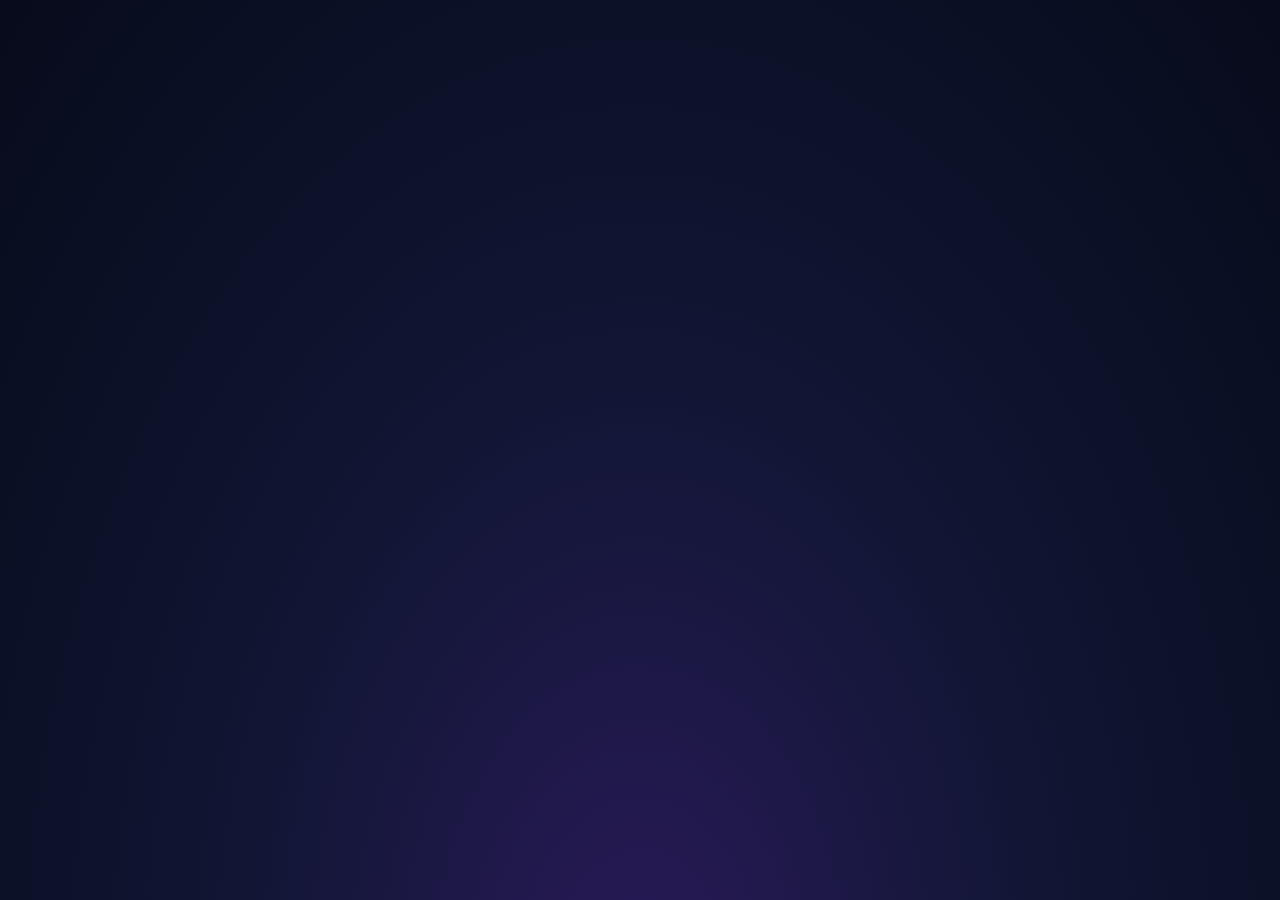
<file: index.html>
<!doctype html>
<html lang="en">
  <head>
    <meta charset="UTF-8" />
    <meta name="viewport" content="width=device-width, initial-scale=1.0" />
    <title>Animated flower</title>
    <link rel="stylesheet" href="styles.css" />

    <link
      href="https://fonts.googleapis.com/css2?family=Dancing+Script:wght@400;700&display=swap"
      rel="stylesheet"
    />
    <link
      href="https://fonts.googleapis.com/css2?family=Roboto+Slab:wght@400;700&display=swap"
      rel="stylesheet"
    />
    <link
      href="https://fonts.googleapis.com/css2?family=Playfair+Display:wght@400;700&display=swap"
      rel="stylesheet"
    />
  </head>

  <body class="not-loaded">
    <h1>Flowers for you Ashniii!!!</h1>

    <div class="flower" id="animation-flower">
      <div class="f-wrapper">
        <div class="flower__line"></div>
        <div class="f">
          <div class="flower__tepal flower__tepal--outer-1"></div>
          <div class="flower__tepal flower__tepal--outer-2"></div>
          <div class="flower__tepal flower__tepal--outer-3 flower__fall-down--yellow"></div>
          <div class="flower__tepal flower__tepal--inner-1"></div>
          <div class="flower__tepal flower__tepal--inner-2"></div>
          <div class="flower__tepal flower__tepal--inner-3"></div>
          <div class="flower__center" aria-hidden="true">
            <span class="flower__stamen"></span>
            <span class="flower__stamen"></span>
            <span class="flower__stamen"></span>
            <span class="flower__stamen"></span>
            <span class="flower__stamen"></span>
            <span class="flower__stamen"></span>
          </div>
        </div>
      </div>

      <div class="f-wrapper f-wrapper--2">
        <div class="flower__line"></div>
        <div class="f">
          <div class="flower__tepal flower__tepal--outer-1"></div>
          <div class="flower__tepal flower__tepal--outer-2"></div>
          <div class="flower__tepal flower__tepal--outer-3"></div>
          <div class="flower__tepal flower__tepal--inner-1"></div>
          <div class="flower__tepal flower__tepal--inner-2 flower__fall-down--pink"></div>
          <div class="flower__tepal flower__tepal--inner-3"></div>
          <div class="flower__center" aria-hidden="true">
            <span class="flower__stamen"></span>
            <span class="flower__stamen"></span>
            <span class="flower__stamen"></span>
            <span class="flower__stamen"></span>
            <span class="flower__stamen"></span>
            <span class="flower__stamen"></span>
          </div>
        </div>
      </div>

      <div class="f-wrapper f-wrapper--3">
        <div class="flower__line"></div>
        <div class="f">
          <div class="flower__tepal flower__tepal--outer-1"></div>
          <div class="flower__tepal flower__tepal--outer-2"></div>
          <div class="flower__tepal flower__tepal--outer-3"></div>
          <div class="flower__tepal flower__tepal--inner-1"></div>
          <div class="flower__tepal flower__tepal--inner-2"></div>
          <div class="flower__tepal flower__tepal--inner-3 flower__fall-down--purple"></div>
          <div class="flower__center" aria-hidden="true">
            <span class="flower__stamen"></span>
            <span class="flower__stamen"></span>
            <span class="flower__stamen"></span>
            <span class="flower__stamen"></span>
            <span class="flower__stamen"></span>
            <span class="flower__stamen"></span>
          </div>
        </div>
      </div>
      <div class="flower__glass"></div>
    </div>

    <script src="script.js"></script>
  </body>
</html>
</file>
<file: styles.css>
*,
*::after,
*::before {
  padding: 0;
  margin: 0;
  box-sizing: border-box;
}
:root {
  --color-bg: radial-gradient(ellipse at 50% 110%, #291a58 0%, #101633 46%, #070b1b 100%);
  --color-glass: linear-gradient(115deg, rgba(82, 121, 214, 0.82), rgba(190, 151, 255, 0.7));
  --color-water: linear-gradient(115deg, #426fc5, #9c76e8 55%, #d76593);
  --color-stem: linear-gradient(to left top, #9b8aff 8%, #416bd0 55%, #263b83);
  --color-petal-blue: linear-gradient(to bottom, #a9c7ff, #667ff2 58%, #3a397e 99%);
  --color-petal-purple: linear-gradient(to bottom, #f0d8ff, #bd82f4 58%, #7844b5 99%);
  --color-petal-red: linear-gradient(to bottom, #ff9ca8, #ed3f58 58%, #821d4b 99%);
  --heart-blue: #a9c7ff;
  --heart-purple: #d9a8ff;
  --heart-red: #ff667c;
}
body {
  background-image: var(--color-bg);
  min-height: 100vh;
  display: flex;
  justify-content: center;
  align-items: flex-end;
  overflow: hidden;
  text-align: center;
}
h1 {
  font-size: 3rem;
  color: #d9a8ff;
  background: linear-gradient(100deg, #a9c7ff 5%, #e1b5ff 48%, #ff667c 95%);
  background-clip: text;
  -webkit-background-clip: text;
  -webkit-text-fill-color: transparent;
  position: absolute;
  top: 45%;
  font-family: 'Playfair Display', serif;
  opacity: 1;
  animation: word-animation 2s ease-in-out forwards;
}
.my-name {
  position: absolute;
  color: rgba(255, 255, 255, 0.318);
  top: 60%;
  animation: word-animation 2s ease-in-out forwards;
}
.heart {
  position: absolute;
  top: -2rem;
  font-size: 0.85rem;
  line-height: 1;
  z-index: 2;
  pointer-events: none;
  text-shadow: 0 0 0.65rem currentColor;
  animation: heart-fall 6s linear forwards;
}

@keyframes heart-fall {
  from {
    transform: translate3d(0, -5vh, 0) rotate(-15deg);
    opacity: 0;
  }
  10% {
    opacity: 0.9;
  }
  to {
    transform: translate3d(var(--heart-drift), 110vh, 0) rotate(35deg);
    opacity: 0.15;
  }
}
@keyframes word-animation {
  to {
    opacity: 0;
  }
}

.flower {
  position: relative;
  display: none;
}

.flower__glass {
  width: 20vmin;
  height: 30vmin;
  background-image: var(--color-glass);
  clip-path: polygon(0 0, 100% 0, 85% 100%, 15% 100%);
  opacity: 0.8;
  position: relative;
}

.flower__glass::after {
  content: '';
  position: absolute;
  bottom: 0;
  left: 0;
  background-color: #26345f;
  width: 100%;
  height: 2vmin;
}

.flower__glass::before {
  content: '';
  position: absolute;
  bottom: 0;
  left: 0;
  background-image: var(--color-water);
  width: 100%;
  height: 15vmin;
}

.f-wrapper {
  position: absolute;
  left: 45%;
  bottom: 2vmin;
}

.f-wrapper--2 {
  left: 50%;
  bottom: 5%;
  transform-origin: 10% left;
  transform: rotate(20deg);
}

.f-wrapper--3 {
  left: 30%;
  bottom: 5%;
  transform-origin: 10% left;
  transform: rotate(-10deg);
}

.f-wrapper--3 .flower__line {
  height: 45vmin;
  position: relative;
}

.f-wrapper--3 .flower__line::after {
  content: '';
  position: absolute;
  left: 0;
  top: 0;
  width: 6vmin;
  height: 6vmin;
  transform: translate(-69%, -30%) rotate(-5deg);
  border-radius: 10vmin 10vmin 0 0;
  border: 2vmin solid #394b9b;
  border-bottom: transparent;
  border-left: transparent;
}

.f-wrapper--3 .flower__line::before {
  content: '';
  position: absolute;
  left: -40%;
  top: -1%;
  width: 6vmin;
  height: 2vmin;
  transform-origin: right;
  transform: translate(-100%, -80%) rotate(-20deg);
  background-color: #5361bd;
  border-radius: 2vmin;
}

.f-wrapper--3 .flower__line {
  background-image: linear-gradient(to top, #344b9b, #7466d2);
}

.f-wrapper--2 .flower__line {
  height: 45vmin;
}

.f-wrapper--2 .f {
  transform: translateX(-50%) rotate(20deg);
}

.f-wrapper--3 .f {
  transform: translate(-350%, -50%) rotate(-120deg);
}

.flower__line {
  width: 2vmin;
  height: 56vmin;
  background-image: var(--color-stem);
  border-radius: 4vmin;
}

.f {
  position: absolute;
  top: 1vmin;
  left: 50%;
  transform: translateX(-50%) rotate(-10deg);
  width: 2vmin;
  height: 2vmin;
  z-index: 1;
}

.f-wrapper .f {
  --lily-petal-color: var(--color-petal-purple);
  --lily-center-color: var(--heart-purple);
}

.f-wrapper--2 .f {
  --lily-petal-color: var(--color-petal-red);
  --lily-center-color: var(--heart-red);
}

.f-wrapper--3 .f {
  --lily-petal-color: var(--color-petal-blue);
  --lily-center-color: var(--heart-blue);
}

.flower__tepal {
  position: absolute;
  left: 50%;
  bottom: 0;
  width: 5.8vmin;
  height: 12.5vmin;
  border-radius: 48% 48% 44% 44% / 18% 18% 72% 72%;
  clip-path: polygon(
    50% 0,
    62% 10%,
    79% 28%,
    91% 46%,
    97% 58%,
    91% 69%,
    77% 82%,
    62% 94%,
    50% 100%,
    38% 94%,
    23% 82%,
    9% 69%,
    3% 58%,
    9% 46%,
    21% 28%,
    38% 10%
  );
  background-image:
    linear-gradient(90deg, transparent 45%, rgba(255, 255, 255, 0.19) 50%, transparent 55%),
    var(--lily-petal-color);
  box-shadow: inset 0 0 1.1vmin rgba(28, 22, 75, 0.2);
  transform: translateX(-50%) rotate(var(--tepal-angle)) scale(1);
  transform-origin: 50% 100%;
  animation: lily-tepal-open 1.7s calc(0.85s + var(--open-order) * 100ms) backwards;
}

/* Six radiating tepals in two alternating whorls form the open lily star. */
.flower__tepal--outer-1 {
  --tepal-angle: -60deg;
  --open-order: 0;
  z-index: 1;
}

.flower__tepal--outer-2 {
  --tepal-angle: 60deg;
  --open-order: 1;
  z-index: 1;
}

.flower__tepal--outer-3 {
  --tepal-angle: 180deg;
  --open-order: 2;
  z-index: 1;
}

.flower__tepal--inner-1 {
  --tepal-angle: 0deg;
  --open-order: 3;
  width: 6.5vmin;
  height: 13.5vmin;
  z-index: 2;
}

.flower__tepal--inner-2 {
  --tepal-angle: 120deg;
  --open-order: 4;
  width: 6.5vmin;
  height: 13.5vmin;
  z-index: 2;
}

.flower__tepal--inner-3 {
  --tepal-angle: 240deg;
  --open-order: 5;
  width: 6.5vmin;
  height: 13.5vmin;
  z-index: 2;
}

.flower__center {
  position: absolute;
  z-index: 3;
  bottom: -0.6vmin;
  left: 50%;
  width: 1.2vmin;
  height: 1.2vmin;
  border-radius: 50%;
  background: var(--lily-center-color);
  box-shadow: 0 0 1.2vmin var(--lily-center-color);
  transform: translateX(-50%);
}

.flower__stamen {
  position: absolute;
  left: 50%;
  bottom: 0;
  width: 0.16vmin;
  height: 5.8vmin;
  border-radius: 1vmin;
  background: linear-gradient(to top, var(--lily-center-color), rgba(255, 255, 255, 0.88));
  transform: translateX(-50%) rotate(var(--stamen-angle));
  transform-origin: 50% 100%;
}

.flower__stamen::after {
  content: '';
  position: absolute;
  top: -0.45vmin;
  left: 50%;
  width: 0.9vmin;
  height: 0.42vmin;
  border-radius: 50%;
  background: var(--lily-center-color);
  box-shadow: 0 0 0.7vmin var(--lily-center-color);
  transform: translateX(-50%);
}

.flower__stamen:nth-child(1) {
  --stamen-angle: -36deg;
  height: 5.4vmin;
}

.flower__stamen:nth-child(2) {
  --stamen-angle: -22deg;
  height: 5.8vmin;
}

.flower__stamen:nth-child(3) {
  --stamen-angle: -8deg;
  height: 6.2vmin;
}

.flower__stamen:nth-child(4) {
  --stamen-angle: 8deg;
  height: 6.2vmin;
}

.flower__stamen:nth-child(5) {
  --stamen-angle: 22deg;
  height: 5.8vmin;
}

.flower__stamen:nth-child(6) {
  --stamen-angle: 36deg;
  height: 5.4vmin;
}

.flower__fall-down--yellow {
  animation: flower-fall-down-yellow 8s 1.2s linear forwards;
}

.flower__fall-down--pink {
  animation: flower-fall-down-pink 5s 1.2s linear forwards;
}

.flower__fall-down--purple {
  animation:
    flower-fall-down-purple 6s 1.2s linear forwards,
    flower-falling 6s 7.2s linear infinite;
}

@keyframes lily-tepal-open {
  0% {
    opacity: 0;
    transform: translateX(-50%) rotate(0deg) scale(0.12);
  }

  72% {
    opacity: 1;
    transform: translateX(-50%) rotate(calc(var(--tepal-angle) * 1.12)) scale(1.04);
  }

  100% {
    opacity: 1;
    transform: translateX(-50%) rotate(var(--tepal-angle)) scale(1);
  }
}

@keyframes flower-fall-down-pink {
  0% {
    transform: translateX(-50%) rotate(var(--tepal-angle));
  }

  50% {
    transform: translateX(-50%) rotateX(-100deg) rotate(var(--tepal-angle));
  }

  100% {
    transform: translate(calc(-50% + 2vmin), 28vmin) rotate(165deg);
  }
}

@keyframes flower-fall-down-yellow {
  0% {
    transform: translateX(-50%) rotate(var(--tepal-angle));
  }

  50% {
    bottom: 3vmin;
    transform: translateX(-50%) rotateX(-100deg) rotate(var(--tepal-angle));
  }

  100% {
    transform: translate(calc(-50% + 2vmin), 70vmin) rotate(150deg);
  }
}

@keyframes flower-fall-down-purple {
  0% {
    transform: translateX(-50%) rotate(var(--tepal-angle));
  }

  25% {
    bottom: 1vmin;
    transform: translateX(-50%) rotateX(-100deg) rotate(var(--tepal-angle));
    perspective: 0px;
  }

  50% {
    perspective: 0px;
    transform: translate(calc(-50% - 30vmin), 2vmin) rotate(90deg);
  }

  75% {
    perspective: 0px;
    transform: translate(calc(-50% - 34vmin), -2vmin);
  }

  100% {
    transform-origin: center;
    transform: translate(calc(-50% - 34vmin), -2vmin) rotateY(-80deg) rotateX(35deg);
  }
}

@keyframes flower-falling {
  0%,
  100% {
    transform-origin: center;
    transform: translate(calc(-50% - 34vmin), -2vmin) rotateY(-80deg) rotateX(35deg);
  }

  25% {
    transform-origin: center;
    transform: translate(calc(-50% - 34.4vmin), -2vmin) rotateY(-84deg) rotateX(35deg);
  }

  50% {
    transform-origin: center;
    transform: translate(calc(-50% - 32vmin), -4.2vmin) rotateY(-80deg) rotateX(35deg);
  }

  75% {
    transform-origin: center;
    transform: translate(calc(-50% - 36vmin), 1.1vmin) rotateY(-80deg) rotateX(35deg);
  }
}
</file>
